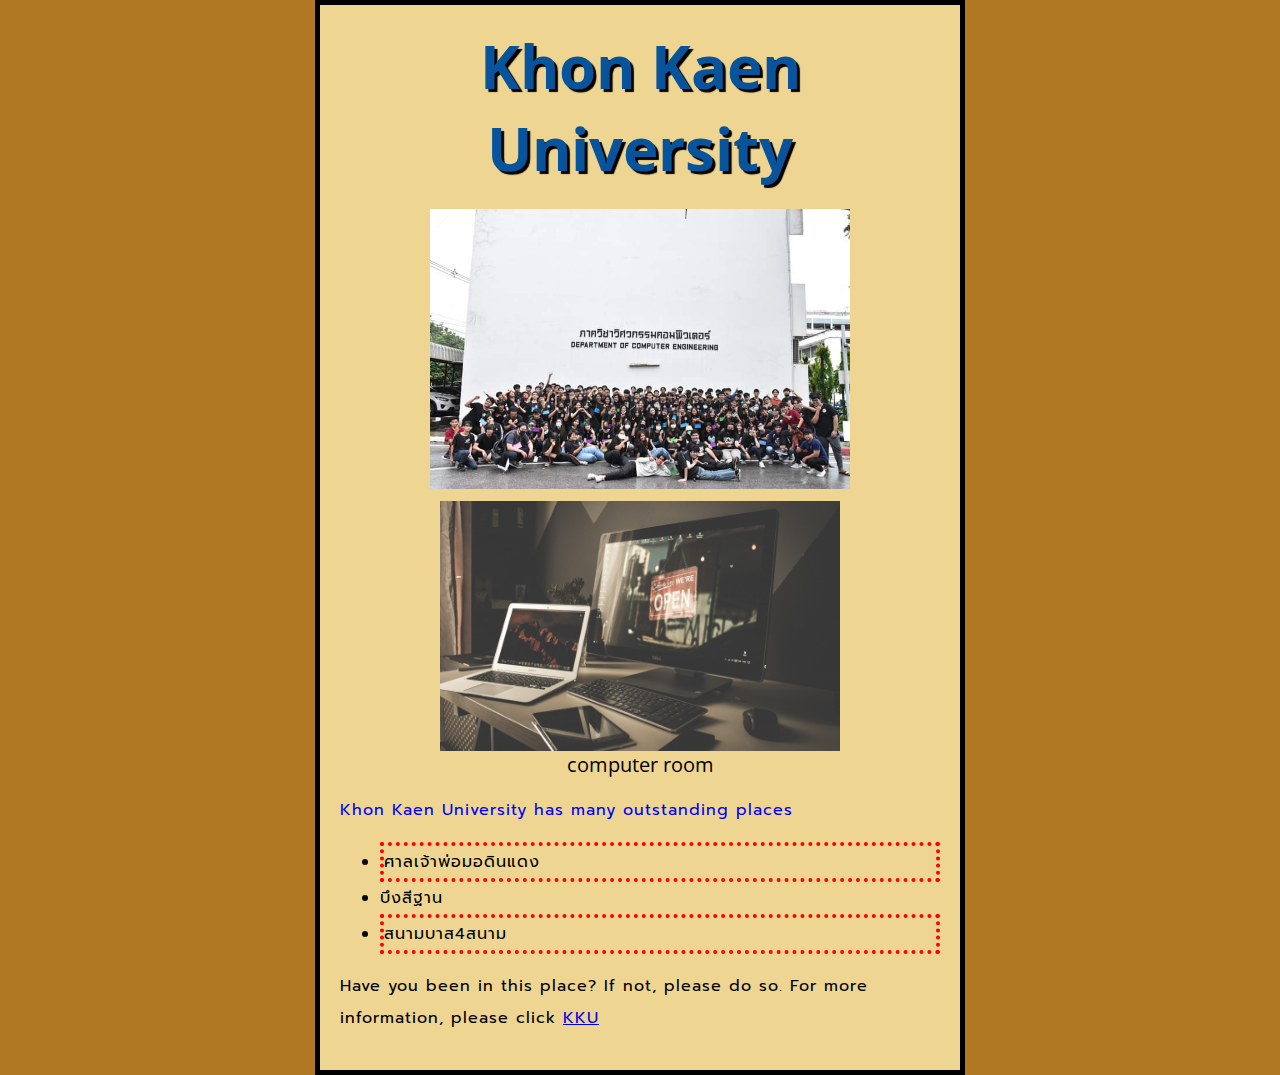
<file: index.html>
<!DOCTYPE html>
<html lang="en">
<head>
    <meta charset="UTF-8">
    <meta http-equiv="X-UA-Compatible" content="IE=edge">
    <meta name="viewport" content="width=device-width, initial-scale=1.0">
    <link rel="stylesheet" href="styles/styles.css">
    <link href='https://fonts.googleapis.com/css?family=Open+Sans' rel='stylesheet' type='text/css'>
    <link rel="preconnect" href="https://fonts.googleapis.com">
    <link href="https://fonts.googleapis.com/css2?family=Prompt:ital,wght@0,100;0,200;0,300;0,400;0,500;0,600;0,700;0,800;0,900;1,100;1,200;1,300;1,400;1,500;1,600;1,700;1,800;1,900&display=swap" rel="stylesheet">
    <title>Somruetai's example page</title>
    <meta name="google-site-verification" content="pcRgSUBRRSPU9g7Y0bB58mmAMFMS54pTKhXAXk8A3xw" />
    <meta name="viewport" content="width=device-width, initial-scale=1.0">
</head>
<body>
    <h1>Khon Kaen University</h1>
    <img src="images/FB_IMG_1597583189915.jpg" alt="My test image" title="kku">
    <figure>
        <img src="images/wallpaper-computer-room-desktop.jpg" alt="">
        <figcaption>computer room</figcaption>
    </figure>
    <p id="heading">Khon Kaen University has many outstanding places</p>
    <ul>
        <li class="popular">ศาลเจ้าพ่อมอดินแดง</li>
        <li>บึงสีฐาน</li>
        <li class="popular">สนามบาส4สนาม</li>
    </ul>
    <p>Have you been in this place? If not, please do so. For more information, please click 
        <a href="http://www.kku.ac.th" target="_blank" >KKU</a>
    </p>
    
</body>
</html>
</file>
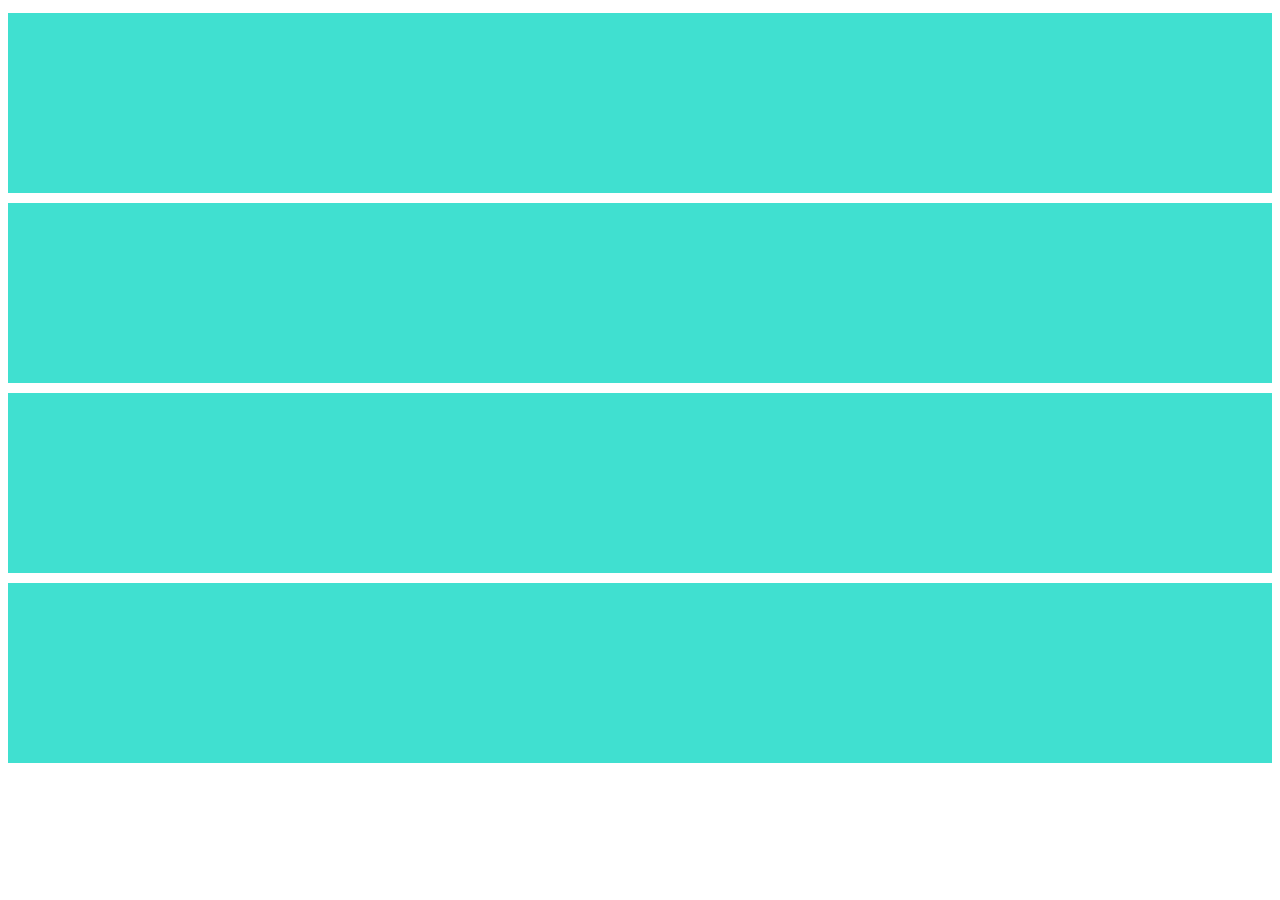
<file: eventarget/index.html>
<!DOCTYPE html>
<html lang="en">
<head>
  <meta charset="UTF-8">
  <meta http-equiv="X-UA-Compatible" content="IE=edge">
  <meta name="viewport" content="width=device-width, initial-scale=1.0">
  <title>Document</title>
</head>
<body>
  <script>
    for (var i = 1; i <= 16; i++) {
        var myDiv = document.createElement('div');
        document.body.appendChild(myDiv);
    };

    function random(number) {
        return Math.floor(Math.random() * number);
    };

    function bgChange() {
        var rndCol = 'rgb(' + random(255) + ',' + random(255) + ',' + random(255) + ')';
        return rndCol;
    };

    var divs = document.querySelectorAll('div');
    let oddColor;
    let count = 0;

    for (var i = 0; i < divs.length; i++) {
        if (i % 2 == 1) {
            if (count < 1) {
                oddColor = bgChange();
                count += 1;
            }
            divs[i].onclick = function (e) {
                e.target.style.backgroundColor = oddColor;
            }
        } else {
            divs[i].onclick = function (e) {
                e.target.style.backgroundColor = bgChange();
            }
        }
    };
</script>
<style>
    div {
        background-color: turquoise;
        height: 20vh;
        width: 25%;
        float: left;
        margin: 5px 0;
    }
</style>
</body>
</html>
</file>
<file: styles/styles.css>
html{
    background-color: #b17823;
    font-size: 10px;
    font-family: 'Open Sans', sans-serif;
}
body{
    width: 600px;
    margin: 0 auto;
    background-color: #eed692;
    padding: 0 20px 20px 20px;
    border: 5px solid black;
}
img {
    width : 70%; 
    height : 70%;
}

h1{ 
    margin: 0;
    padding: 20px 0;
    color: #07549d;
    text-shadow: 3px 3px 1px black;
    font-size: 60px;
    text-align: center;
}
p,li {
    font-size: 16px;
    line-height: 2;
    letter-spacing: 1px;
    font-family: 'Prompt', sans-serif;
}
img{
    display: block;
    margin: 0 auto;
}
figure {
    margin: 12px auto;
    text-align: center;
    font-size: 20px;
}
figure img{
    width:400px; 
    height: 250px;
}
#heading{
    color: blue;
}
.popular{
    border: 4px red dotted;
}
@media screen and (min-width:320px) and (max-width:568px){
    body{
        width: 60%;
    }
     figure img{
        width:70%; 
        height: 70%;
    }
     h1{
        font-size: xx-large;
        text-shadow: 2px 1px 1px black;
    }
    figure{
        font-size: 80%;
    }
    p,li{
        font-size: small;
    }
    .popular{
        border: 3px red dotted;
    } 

}
@media screen and (max-width:1024px){
    body{
        width: 70%;
    }
}
</file>
